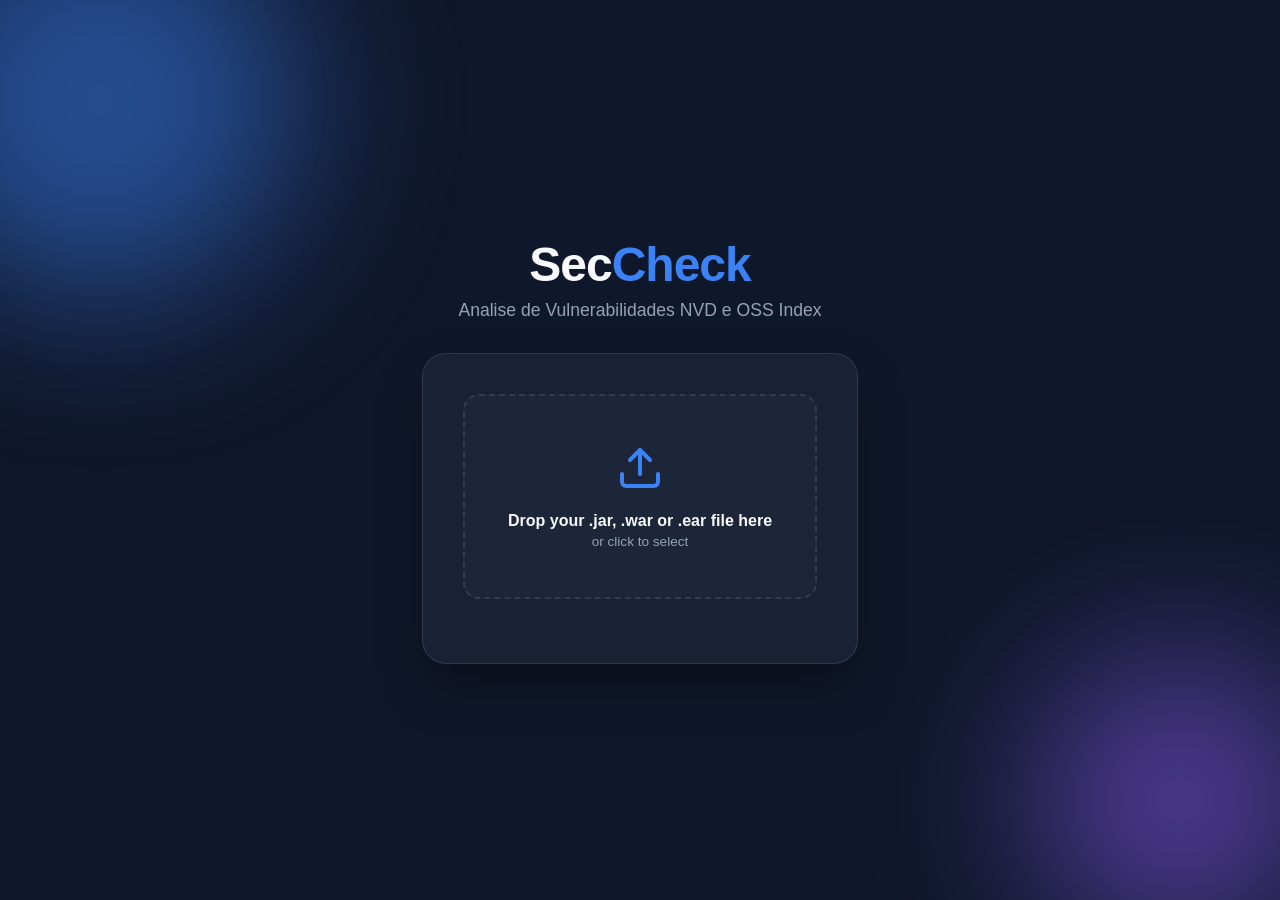
<file: src/main/webapp/index.html>
<!DOCTYPE html>
<html lang="pt-BR">
<head>
    <meta charset="UTF-8">
    <meta name="viewport" content="width=device-width, initial-scale=1.0">
    <title>Scanner de Vulnerabilidades | OWASP Dependency-Check</title>
    <link rel="stylesheet" href="css/style.css">
</head>
<body>
    <div class="background-elements">
        <div class="blob blob-1"></div>
        <div class="blob blob-2"></div>
    </div>

    <main class="container">
        <header class="header">
            <h1>Sec<span class="highlight">Check</span></h1>
            <p>Analise de Vulnerabilidades NVD e OSS Index</p>
        </header>

        <section class="glass-panel">
            <form id="scanForm" enctype="multipart/form-data">

                <div class="form-group upload-area" id="uploadArea">
                    <label for="fileInput" class="upload-label">
                        <div class="upload-icon">
                            <svg xmlns="http://www.w3.org/2000/svg" width="48" height="48" viewBox="0 0 24 24" fill="none" stroke="currentColor" stroke-width="2" stroke-linecap="round" stroke-linejoin="round"><path d="M21 15v4a2 2 0 0 1-2 2H5a2 2 0 0 1-2-2v-4"></path><polyline points="17 8 12 3 7 8"></polyline><line x1="12" y1="3" x2="12" y2="15"></line></svg>
                        </div>
                        <span class="upload-text" data-i18n="upload.title">Arraste seu arquivo .jar, .war ou .ear aqui</span>
                        <span class="upload-hint" data-i18n="upload.hint">ou clique para selecionar</span>
                    </label>
                    <input type="file" id="fileInput" name="file" accept=".jar,.war,.ear" required />
                </div>

                <div id="formError" class="form-error hidden" role="alert"></div>

                <div id="fileInfo" class="file-info hidden">
                    <div class="file-info-text">
                        <span id="fileName">Nenhum arquivo selecionado</span>
                        <span id="fileSize" class="file-size"></span>
                    </div>
                    <button type="button" id="removeFile" class="btn-icon" aria-label="Remover arquivo">
                        <svg xmlns="http://www.w3.org/2000/svg" width="20" height="20" viewBox="0 0 24 24" fill="none" stroke="currentColor" stroke-width="2" stroke-linecap="round" stroke-linejoin="round"><line x1="18" y1="6" x2="6" y2="18"></line><line x1="6" y1="6" x2="18" y2="18"></line></svg>
                    </button>
                </div>

                <button type="submit" id="submitBtn" class="btn-primary hidden">
                    <span data-i18n="submit.start">Iniciar Varredura</span>
                    <svg xmlns="http://www.w3.org/2000/svg" width="20" height="20" viewBox="0 0 24 24" fill="none" stroke="currentColor" stroke-width="2" stroke-linecap="round" stroke-linejoin="round"><line x1="5" y1="12" x2="19" y2="12"></line><polyline points="12 5 19 12 12 19"></polyline></svg>
                </button>
            </form>

            <div id="statusContainer" class="status-container hidden">
                <div class="loader" id="loaderSpinner"></div>
                <div id="progressBarContainer" class="progress-bar-container hidden">
                    <div class="progress-bar-track">
                        <div class="progress-bar-fill" id="progressBarFill"></div>
                    </div>
                    <span class="progress-text" id="progressText">0%</span>
                </div>
                <h3 id="statusTitle" data-i18n="status.sending">Enviando arquivo...</h3>
                <p id="statusMessage" data-i18n="status.sendingDetail">Aguarde, conectando ao servidor.</p>

                <div id="baselineBanner" class="baseline-banner hidden">
                    <svg xmlns="http://www.w3.org/2000/svg" width="16" height="16" viewBox="0 0 24 24" fill="none" stroke="currentColor" stroke-width="2" stroke-linecap="round" stroke-linejoin="round"><circle cx="12" cy="12" r="10"></circle><polyline points="12 6 12 12 16 14"></polyline></svg>
                    <span id="baselineBannerLabel">Comparando com baseline</span>
                    <button type="button" id="clearBaselineBtn" class="btn-icon" aria-label="Limpar baseline">
                        <svg xmlns="http://www.w3.org/2000/svg" width="16" height="16" viewBox="0 0 24 24" fill="none" stroke="currentColor" stroke-width="2" stroke-linecap="round" stroke-linejoin="round"><line x1="18" y1="6" x2="6" y2="18"></line><line x1="6" y1="6" x2="18" y2="18"></line></svg>
                    </button>
                </div>

                <details id="diffPanel" class="diff-panel hidden">
                    <summary>
                        <svg xmlns="http://www.w3.org/2000/svg" width="16" height="16" viewBox="0 0 24 24" fill="none" stroke="currentColor" stroke-width="2" stroke-linecap="round" stroke-linejoin="round"><polyline points="22 12 16 12 14 15 10 15 8 12 2 12"></polyline><path d="M5.45 5.11 2 12v6a2 2 0 0 0 2 2h16a2 2 0 0 0 2-2v-6l-3.45-6.89A2 2 0 0 0 16.76 4H7.24a2 2 0 0 0-1.79 1.11z"></path></svg>
                        <span id="diffSummary">Diff</span>
                    </summary>
                    <div class="diff-counts">
                        <div class="diff-count diff-count-new"><span class="diff-num" id="diffNewCount">0</span><span data-i18n="diff.new">novas</span></div>
                        <div class="diff-count diff-count-fixed"><span class="diff-num" id="diffFixedCount">0</span><span data-i18n="diff.fixed">corrigidas</span></div>
                        <div class="diff-count diff-count-unchanged"><span class="diff-num" id="diffUnchangedCount">0</span><span data-i18n="diff.unchanged">mantidas</span></div>
                    </div>
                    <div class="diff-section" id="diffNewSection">
                        <h4 data-i18n="diff.newHeader">Novas vulnerabilidades</h4>
                        <div class="diff-list" id="diffNewList"></div>
                    </div>
                    <div class="diff-section" id="diffFixedSection">
                        <h4 data-i18n="diff.fixedHeader">Vulnerabilidades corrigidas</h4>
                        <div class="diff-list" id="diffFixedList"></div>
                    </div>
                </details>

                <section id="summaryPanel" class="summary-panel hidden">
                    <div class="summary-head">
                        <svg xmlns="http://www.w3.org/2000/svg" width="18" height="18" viewBox="0 0 24 24" fill="none" stroke="currentColor" stroke-width="2" stroke-linecap="round" stroke-linejoin="round"><path d="M14 2H6a2 2 0 0 0-2 2v16a2 2 0 0 0 2 2h12a2 2 0 0 0 2-2V8z"></path><polyline points="14 2 14 8 20 8"></polyline><line x1="16" y1="13" x2="8" y2="13"></line><line x1="16" y1="17" x2="8" y2="17"></line><line x1="10" y1="9" x2="8" y2="9"></line></svg>
                        <span data-i18n="summary.title">Resumo Executivo</span>
                        <span id="summaryBadge" class="summary-badge"></span>
                    </div>
                    <div id="summaryGenerating" class="summary-generating">
                        <span class="summary-spinner"></span>
                        <span data-i18n="summary.generating">Gerando resumo executivo com IA...</span>
                    </div>
                    <p id="summaryText" class="summary-text hidden"></p>
                    <p id="summaryError" class="summary-error hidden" data-i18n="summary.failed">Nao foi possivel gerar o resumo executivo.</p>
                    <div id="summaryActions" class="summary-actions hidden">
                        <button type="button" id="copySummaryBtn" class="btn-outline btn-small" data-i18n="summary.copy">Copiar texto</button>
                        <button type="button" id="downloadSummaryBtn" class="btn-outline btn-small" data-i18n="summary.download">Salvar .txt</button>
                    </div>
                    <p id="summaryDisclaimer" class="summary-disclaimer hidden" data-i18n="summary.disclaimer">Gerado por IA — valide CVEs criticas manualmente antes de decisoes.</p>
                </section>

                <details id="fixSuggestions" class="fix-suggestions hidden">
                    <summary>
                        <svg xmlns="http://www.w3.org/2000/svg" width="16" height="16" viewBox="0 0 24 24" fill="none" stroke="currentColor" stroke-width="2" stroke-linecap="round" stroke-linejoin="round"><path d="M9 12l2 2 4-4"></path><circle cx="12" cy="12" r="10"></circle></svg>
                        <span id="fixSuggestionsLabel">Sugestoes de correcao</span>
                    </summary>
                    <p class="fix-hint" data-i18n-html="fix.hint">Cole no <code>&lt;dependencies&gt;</code> do <code>pom.xml</code> vulneravel. O Maven aplica "nearest wins" e sobrescreve a transitiva problematica.</p>
                    <div class="fix-actions">
                        <button type="button" id="copyAllFixesBtn" class="btn-outline btn-small" data-i18n="fix.copyAll">Copiar tudo</button>
                    </div>
                    <pre><code id="fixSnippetAll"></code></pre>
                    <div id="fixSuggestionsList" class="fix-list"></div>
                </details>

                <div id="actionArea" class="action-area hidden">
                    <a id="downloadBtn" href="#" class="btn-success" download="dependency-check-report.html">
                        <svg xmlns="http://www.w3.org/2000/svg" width="20" height="20" viewBox="0 0 24 24" fill="none" stroke="currentColor" stroke-width="2" stroke-linecap="round" stroke-linejoin="round"><path d="M21 15v4a2 2 0 0 1-2 2H5a2 2 0 0 1-2-2v-4"></path><polyline points="7 10 12 15 17 10"></polyline><line x1="12" y1="15" x2="12" y2="3"></line></svg>
                        <span data-i18n="submit.download">Baixar Relatorio HTML</span>
                    </a>
                    <a id="sbomBtn" href="#" class="btn-outline hidden" download="sbom-cyclonedx.json">
                        <svg xmlns="http://www.w3.org/2000/svg" width="18" height="18" viewBox="0 0 24 24" fill="none" stroke="currentColor" stroke-width="2" stroke-linecap="round" stroke-linejoin="round"><path d="M14 2H6a2 2 0 0 0-2 2v16a2 2 0 0 0 2 2h12a2 2 0 0 0 2-2V8z"></path><polyline points="14 2 14 8 20 8"></polyline></svg>
                        <span data-i18n="submit.downloadSbom">Baixar SBOM (CycloneDX)</span>
                    </a>
                    <button id="compareBtn" class="btn-outline" data-i18n="submit.compare">Comparar com nova versao</button>
                    <button id="resetBtn" class="btn-outline" data-i18n="submit.reset">Fazer nova varredura</button>
                </div>
                <button id="cancelBtn" class="btn-outline cancel-btn hidden" data-i18n="submit.cancel">Cancelar varredura</button>
            </div>
        </section>
    </main>

    <script src="js/i18n.js"></script>
    <script src="js/app.js"></script>
</body>
</html>
</file>
<file: src/main/webapp/css/style.css>
:root {
    --bg-color: #0f172a;
    --text-primary: #f8fafc;
    --text-secondary: #94a3b8;
    --accent: #3b82f6;
    --accent-hover: #2563eb;
    --glass-bg: rgba(30, 41, 59, 0.7);
    --glass-border: rgba(255, 255, 255, 0.1);
    --danger: #ef4444;
    --danger-bg: rgba(239, 68, 68, 0.1);
    --success: #10b981;
    --success-hover: #059669;

    /* Stack de fontes do sistema: zero dependencias externas, funciona offline */
    /* em ambientes corporativos isolados. Cobre Linux/Mac/Windows e fallback generico. */
    --font-sans: -apple-system, BlinkMacSystemFont, "Segoe UI", Roboto, "Helvetica Neue",
                 "Inter", "Noto Sans", Arial, sans-serif;
    --font-display: "Outfit", -apple-system, BlinkMacSystemFont, "Segoe UI", Roboto, sans-serif;
}

* {
    margin: 0;
    padding: 0;
    box-sizing: border-box;
}

body {
    font-family: var(--font-sans);
    background-color: var(--bg-color);
    color: var(--text-primary);
    min-height: 100vh;
    display: flex;
    justify-content: center;
    align-items: center;
    overflow: hidden;
    position: relative;
}

/* Background animated elements */
.background-elements {
    position: absolute;
    width: 100%;
    height: 100%;
    z-index: -1;
    overflow: hidden;
}

.blob {
    position: absolute;
    border-radius: 50%;
    filter: blur(80px);
    opacity: 0.5;
    animation: float 10s infinite ease-in-out alternate;
    /* Mood transition: as cores das blobs mudam conforme a severidade do scan */
    transition: background 1.2s ease, opacity 1.2s ease;
}

.blob-1 {
    width: 400px;
    height: 400px;
    background: #3b82f6;
    top: -100px;
    left: -100px;
}

.blob-2 {
    width: 300px;
    height: 300px;
    background: #8b5cf6;
    bottom: -50px;
    right: -50px;
    animation-delay: -5s;
}

@keyframes float {
    0% { transform: translate(0, 0) scale(1); }
    100% { transform: translate(50px, 50px) scale(1.1); }
}

@keyframes pulse-glow {
    0%, 100% { opacity: 0.5; }
    50% { opacity: 0.85; }
}

/* === Mood blobs: refletem visualmente a pior severidade do scan === */
/* As classes sao aplicadas em <body> pelo app.js quando o scan termina. */

/* NONE (limpo): verde, ritmo calmo */
body.severity-none .blob-1 { background: #10b981; }
body.severity-none .blob-2 { background: #34d399; }
body.severity-none .blob { animation-duration: 14s; }

/* LOW: âmbar claro, ritmo default */
body.severity-low .blob-1 { background: #fbbf24; }
body.severity-low .blob-2 { background: #fcd34d; }

/* MEDIUM: âmbar escuro, ritmo default */
body.severity-medium .blob-1 { background: #f59e0b; }
body.severity-medium .blob-2 { background: #f97316; }

/* HIGH: laranja escuro, mais rápido + brilho pulsante */
body.severity-high .blob-1 { background: #ea580c; }
body.severity-high .blob-2 { background: #dc2626; }
body.severity-high .blob {
    animation: float 7s infinite ease-in-out alternate, pulse-glow 3.5s infinite ease-in-out;
}

/* CRITICAL: vermelho frenético, pulse rápido */
body.severity-critical .blob-1 { background: #dc2626; }
body.severity-critical .blob-2 { background: #ef4444; }
body.severity-critical .blob {
    opacity: 0.65;
    animation: float 4s infinite ease-in-out alternate, pulse-glow 1.4s infinite ease-in-out;
}

/* Main Container */
.container {
    width: 100%;
    max-width: 500px;
    padding: 2rem;
    z-index: 10;
}

.header {
    text-align: center;
    margin-bottom: 2rem;
}

.header h1 {
    font-family: var(--font-display);
    font-size: 3rem;
    font-weight: 800;
    letter-spacing: -1px;
    margin-bottom: 0.5rem;
}

.header .highlight {
    color: var(--accent);
}

.header p {
    color: var(--text-secondary);
    font-size: 1.1rem;
}

/* Glassmorphism Panel */
.glass-panel {
    background: var(--glass-bg);
    backdrop-filter: blur(16px);
    -webkit-backdrop-filter: blur(16px);
    border: 1px solid var(--glass-border);
    border-radius: 24px;
    padding: 2.5rem;
    box-shadow: 0 25px 50px -12px rgba(0, 0, 0, 0.5);
    position: relative;
    overflow: hidden;
}

.form-group {
    margin-bottom: 1.5rem;
}

/* Upload Area */
.upload-area {
    position: relative;
}

input[type="file"] {
    display: none;
}

.upload-label {
    display: flex;
    flex-direction: column;
    align-items: center;
    justify-content: center;
    padding: 3rem 1rem;
    border: 2px dashed var(--glass-border);
    border-radius: 16px;
    background: rgba(255, 255, 255, 0.02);
    cursor: pointer;
    transition: all 0.3s ease;
}

.upload-label:hover, .upload-label.dragover {
    border-color: var(--accent);
    background: rgba(59, 130, 246, 0.05);
}

.upload-icon {
    color: var(--accent);
    margin-bottom: 1rem;
    transition: transform 0.3s ease;
}

.upload-label:hover .upload-icon {
    transform: translateY(-5px);
}

.upload-text {
    font-weight: 600;
    margin-bottom: 0.25rem;
    text-align: center;
}

.upload-hint {
    font-size: 0.85rem;
    color: var(--text-secondary);
}

/* Mensagem inline de erro (substitui alert) */
.form-error {
    background: var(--danger-bg);
    border: 1px solid rgba(239, 68, 68, 0.3);
    color: var(--danger);
    padding: 0.75rem 1rem;
    border-radius: 12px;
    font-size: 0.9rem;
    margin-bottom: 1rem;
}

.form-error.hidden {
    display: none;
}

/* File Info */
.file-info {
    display: flex;
    align-items: center;
    justify-content: space-between;
    background: rgba(59, 130, 246, 0.1);
    border: 1px solid rgba(59, 130, 246, 0.2);
    padding: 1rem;
    border-radius: 12px;
    margin-bottom: 1.5rem;
}

.file-info.hidden {
    display: none;
}

.file-info-text {
    display: flex;
    flex-direction: column;
    gap: 0.15rem;
    max-width: 85%;
    overflow: hidden;
}

#fileName {
    font-weight: 600;
    font-size: 0.95rem;
    white-space: nowrap;
    overflow: hidden;
    text-overflow: ellipsis;
}

.file-size {
    font-size: 0.78rem;
    color: var(--text-secondary);
    font-variant-numeric: tabular-nums;
}

.btn-icon {
    background: transparent;
    border: none;
    color: var(--text-secondary);
    cursor: pointer;
    transition: color 0.3s;
    display: flex;
    align-items: center;
    justify-content: center;
}

.btn-icon:hover {
    color: var(--danger);
}

/* Buttons */
.btn-primary, .btn-success, .btn-outline {
    width: 100%;
    padding: 1rem;
    border-radius: 12px;
    font-family: var(--font-sans);
    font-weight: 600;
    font-size: 1rem;
    cursor: pointer;
    display: flex;
    align-items: center;
    justify-content: center;
    gap: 0.5rem;
    transition: all 0.3s ease;
    text-decoration: none;
}

.btn-primary {
    border: none;
    background: var(--accent);
    color: white;
}

.btn-primary:hover {
    background: var(--accent-hover);
    transform: translateY(-2px);
    box-shadow: 0 10px 20px -10px var(--accent);
}

.btn-success {
    border: none;
    background: var(--success);
    color: white;
}

.btn-success:hover {
    background: var(--success-hover);
    transform: translateY(-2px);
    box-shadow: 0 10px 20px -10px var(--success);
}

.btn-outline {
    background: transparent;
    border: 1px solid var(--glass-border);
    color: var(--text-primary);
    margin-top: 1rem;
}

.btn-outline:hover {
    background: rgba(255, 255, 255, 0.05);
    border-color: var(--text-secondary);
}

.btn-outline:disabled {
    opacity: 0.5;
    cursor: not-allowed;
}

.cancel-btn {
    color: var(--danger);
    border-color: rgba(239, 68, 68, 0.3);
}

.cancel-btn:hover {
    background: var(--danger-bg);
    border-color: var(--danger);
}

.btn-downloaded {
    width: 100%;
    padding: 1rem;
    border-radius: 12px;
    font-family: var(--font-sans);
    font-weight: 600;
    font-size: 1rem;
    display: flex;
    align-items: center;
    justify-content: center;
    gap: 0.5rem;
    text-decoration: none;
    background: rgba(16, 185, 129, 0.12);
    border: 1px solid rgba(16, 185, 129, 0.25);
    color: var(--success);
    cursor: default;
}

/* Status UI */
.status-container {
    text-align: center;
    padding: 2rem 0;
}

.status-container.hidden {
    display: none;
}

.loader {
    width: 48px;
    height: 48px;
    border: 4px solid var(--glass-border);
    border-bottom-color: var(--accent);
    border-radius: 50%;
    display: inline-block;
    box-sizing: border-box;
    animation: rotation 1s linear infinite;
    margin-bottom: 1.5rem;
}

@keyframes rotation {
    0% { transform: rotate(0deg); }
    100% { transform: rotate(360deg); }
}

#statusTitle {
    font-size: 1.25rem;
    margin-bottom: 0.5rem;
}

#statusMessage {
    color: var(--text-secondary);
    font-size: 0.95rem;
    margin-bottom: 2rem;
}

.action-area {
    margin-top: 1rem;
}

/* === Baseline banner (mostra quando ha um scan marcado como baseline pra diff) === */
.baseline-banner {
    display: flex;
    align-items: center;
    gap: 0.5rem;
    background: rgba(139, 92, 246, 0.08);
    border: 1px solid rgba(139, 92, 246, 0.25);
    color: #c4b5fd;
    padding: 0.5rem 0.85rem;
    border-radius: 10px;
    font-size: 0.82rem;
    margin: 0.75rem 0;
}
.baseline-banner.hidden { display: none; }
.baseline-banner #baselineBannerLabel {
    flex: 1;
    text-align: left;
    overflow: hidden;
    text-overflow: ellipsis;
    white-space: nowrap;
}

/* === Diff Panel (Diff Scan) === */
.diff-panel {
    text-align: left;
    background: rgba(139, 92, 246, 0.06);
    border: 1px solid rgba(139, 92, 246, 0.22);
    border-radius: 14px;
    padding: 1rem 1.25rem;
    margin: 0 0 1rem 0;
}
.diff-panel.hidden { display: none; }
.diff-panel > summary {
    display: flex;
    align-items: center;
    gap: 0.5rem;
    cursor: pointer;
    font-weight: 600;
    list-style: none;
    color: #c4b5fd;
}
.diff-panel > summary::-webkit-details-marker { display: none; }
.diff-panel > summary::after {
    content: '▾';
    margin-left: auto;
    transition: transform 0.2s ease;
    opacity: 0.7;
}
.diff-panel[open] > summary::after { transform: rotate(180deg); }

.diff-counts {
    display: grid;
    grid-template-columns: repeat(3, 1fr);
    gap: 0.5rem;
    margin: 0.85rem 0 0.75rem;
}
.diff-count {
    background: rgba(255, 255, 255, 0.03);
    border: 1px solid var(--glass-border);
    border-radius: 10px;
    padding: 0.5rem 0.3rem;
    display: flex;
    flex-direction: column;
    align-items: center;
    gap: 0.15rem;
    font-size: 0.75rem;
    color: var(--text-secondary);
}
.diff-num {
    font-size: 1.4rem;
    font-weight: 700;
    font-variant-numeric: tabular-nums;
}
.diff-count-new      .diff-num { color: var(--danger); }
.diff-count-fixed    .diff-num { color: var(--success); }
.diff-count-unchanged .diff-num { color: var(--text-secondary); }

.diff-section { margin-top: 0.75rem; }
.diff-section h4 {
    font-size: 0.8rem;
    text-transform: uppercase;
    letter-spacing: 0.05em;
    color: var(--text-secondary);
    margin-bottom: 0.4rem;
}
.diff-list {
    display: flex;
    flex-direction: column;
    gap: 0.3rem;
    max-height: 240px;
    overflow-y: auto;
}
.diff-row {
    display: grid;
    grid-template-columns: 1fr auto auto;
    gap: 0.5rem;
    align-items: center;
    background: rgba(255, 255, 255, 0.03);
    border: 1px solid var(--glass-border);
    border-radius: 6px;
    padding: 0.4rem 0.6rem;
    font-size: 0.78rem;
}
.diff-row-coord {
    font-family: ui-monospace, monospace;
    overflow: hidden;
    text-overflow: ellipsis;
    white-space: nowrap;
}
.diff-row-cve {
    font-family: ui-monospace, monospace;
    color: var(--text-secondary);
}

/* === Executive Summary panel === */
.summary-panel {
    text-align: left;
    background: rgba(16, 185, 129, 0.06);
    border: 1px solid rgba(16, 185, 129, 0.22);
    border-radius: 14px;
    padding: 1rem 1.25rem;
    margin: 0 0 1rem 0;
}

.summary-panel.hidden { display: none; }

.summary-head {
    display: flex;
    align-items: center;
    gap: 0.5rem;
    font-weight: 600;
    color: var(--success);
    margin-bottom: 0.6rem;
}

.summary-badge {
    margin-left: auto;
    font-size: 0.68rem;
    font-weight: 600;
    color: var(--text-secondary);
    font-family: ui-monospace, monospace;
    background: rgba(255, 255, 255, 0.05);
    padding: 0.1rem 0.45rem;
    border-radius: 99px;
}

.summary-generating {
    display: flex;
    align-items: center;
    gap: 0.6rem;
    color: var(--text-secondary);
    font-size: 0.9rem;
    padding: 0.3rem 0;
}

.summary-generating.hidden { display: none; }

.summary-spinner {
    width: 16px;
    height: 16px;
    border: 2px solid var(--glass-border);
    border-bottom-color: var(--success);
    border-radius: 50%;
    display: inline-block;
    animation: rotation 1s linear infinite;
    flex-shrink: 0;
}

.summary-text {
    color: var(--text-primary);
    font-size: 0.9rem;
    line-height: 1.55;
    white-space: pre-wrap;
    margin: 0.25rem 0 0.75rem;
}

.summary-text.hidden { display: none; }

.summary-error {
    color: var(--text-secondary);
    font-size: 0.88rem;
    font-style: italic;
    margin: 0.25rem 0;
}

.summary-error.hidden { display: none; }

.summary-actions {
    display: flex;
    gap: 0.5rem;
    margin-bottom: 0.5rem;
}

.summary-actions.hidden { display: none; }

.summary-disclaimer {
    font-size: 0.74rem;
    color: var(--text-secondary);
    opacity: 0.8;
    border-top: 1px solid var(--glass-border);
    padding-top: 0.5rem;
    margin: 0;
}

.summary-disclaimer.hidden { display: none; }

/* === Fix Suggestions panel === */
.fix-suggestions {
    text-align: left;
    background: rgba(59, 130, 246, 0.06);
    border: 1px solid rgba(59, 130, 246, 0.2);
    border-radius: 14px;
    padding: 1rem 1.25rem;
    margin: 0 0 1.5rem 0;
}

.fix-suggestions.hidden {
    display: none;
}

.fix-suggestions > summary {
    display: flex;
    align-items: center;
    gap: 0.5rem;
    cursor: pointer;
    font-weight: 600;
    list-style: none;
    color: var(--accent);
}

.fix-suggestions > summary::-webkit-details-marker {
    display: none;
}

.fix-suggestions > summary::after {
    content: '▾';
    margin-left: auto;
    transition: transform 0.2s ease;
    opacity: 0.7;
}

.fix-suggestions[open] > summary::after {
    transform: rotate(180deg);
}

.fix-hint {
    color: var(--text-secondary);
    font-size: 0.85rem;
    margin: 0.75rem 0 0.5rem;
}

.fix-hint code {
    background: rgba(255, 255, 255, 0.06);
    padding: 0.05rem 0.3rem;
    border-radius: 4px;
    font-size: 0.85em;
}

.fix-actions {
    display: flex;
    justify-content: flex-end;
    margin-bottom: 0.5rem;
}

.btn-small {
    width: auto;
    padding: 0.4rem 0.9rem;
    font-size: 0.85rem;
    margin-top: 0;
}

.fix-suggestions pre {
    background: rgba(0, 0, 0, 0.35);
    border: 1px solid var(--glass-border);
    border-radius: 8px;
    padding: 0.85rem;
    overflow-x: auto;
    max-height: 280px;
    overflow-y: auto;
    margin: 0;
}

.fix-suggestions pre code {
    font-family: ui-monospace, "SF Mono", Menlo, Monaco, "Cascadia Mono", Consolas, monospace;
    font-size: 0.78rem;
    line-height: 1.45;
    color: #e2e8f0;
    white-space: pre;
}

.fix-list {
    display: flex;
    flex-direction: column;
    gap: 0.5rem;
    margin-top: 0.75rem;
}

.fix-card {
    background: rgba(255, 255, 255, 0.03);
    border: 1px solid var(--glass-border);
    border-radius: 8px;
    padding: 0.6rem 0.85rem;
}

.fix-card-head {
    display: flex;
    align-items: center;
    justify-content: space-between;
    gap: 0.5rem;
}

.fix-coord {
    font-family: ui-monospace, monospace;
    font-size: 0.82rem;
    color: var(--text-primary);
    overflow: hidden;
    text-overflow: ellipsis;
    white-space: nowrap;
}

.fix-meta {
    display: flex;
    justify-content: space-between;
    margin-top: 0.25rem;
    gap: 0.5rem;
    font-size: 0.78rem;
    color: var(--text-secondary);
}

.fix-version-change {
    font-family: ui-monospace, monospace;
}

.fix-cves {
    text-align: right;
    overflow: hidden;
    text-overflow: ellipsis;
    white-space: nowrap;
}

/* Severity badges (na lista de fixes) */
.fix-badge {
    font-size: 0.7rem;
    font-weight: 700;
    text-transform: uppercase;
    letter-spacing: 0.04em;
    padding: 0.15rem 0.5rem;
    border-radius: 99px;
    white-space: nowrap;
}

/* CISA KEV (exploit ativo) — vermelho mais saturado que o critical pra destacar */
.kev-badge {
    display: inline-flex;
    align-items: center;
    gap: 0.2rem;
    font-size: 0.7rem;
    font-weight: 700;
    letter-spacing: 0.03em;
    padding: 0.15rem 0.45rem;
    border-radius: 99px;
    white-space: nowrap;
    background: rgba(220, 38, 38, 0.25);
    color: #fca5a5;
    border: 1px solid rgba(220, 38, 38, 0.5);
}
/* Variante inline (junto da mensagem de status) — sem uppercase, parece texto natural */
.kev-inline {
    margin-left: 0.4rem;
    color: #fca5a5;
    font-weight: 600;
    font-size: 0.88rem;
}

.severity-badge-low      { background: rgba(251, 191, 36, 0.15); color: #fbbf24; }
.severity-badge-medium   { background: rgba(245, 158, 11, 0.15); color: #f59e0b; }
.severity-badge-high     { background: rgba(234, 88, 12, 0.18);  color: #fb923c; }
.severity-badge-critical { background: rgba(220, 38, 38, 0.2);   color: #f87171; }
.severity-badge-none     { background: rgba(16, 185, 129, 0.15); color: #34d399; }

/* Progress Bar */
.progress-bar-container {
    width: 100%;
    margin-bottom: 1.5rem;
    display: flex;
    align-items: center;
    gap: 0.75rem;
}

.progress-bar-container.hidden {
    display: none;
}

.progress-bar-track {
    flex: 1;
    height: 8px;
    background: rgba(255, 255, 255, 0.08);
    border-radius: 99px;
    overflow: hidden;
    position: relative;
}

.progress-bar-fill {
    height: 100%;
    width: 0%;
    border-radius: 99px;
    background: linear-gradient(90deg, var(--accent), #8b5cf6, var(--accent));
    background-size: 200% 100%;
    transition: width 0.6s cubic-bezier(0.22, 1, 0.36, 1);
    position: relative;
    animation: shimmer 2s ease-in-out infinite;
}

@keyframes shimmer {
    0% { background-position: 200% 0; }
    100% { background-position: -200% 0; }
}

.progress-text {
    font-size: 0.85rem;
    font-weight: 600;
    color: var(--accent);
    min-width: 3ch;
    text-align: right;
    font-variant-numeric: tabular-nums;
}

/* Utils */
.hidden {
    display: none !important;
}

/* === Icones de status (sucesso/erro/cancelado) ===
   Migrados de style="..." inline para classes, permitindo CSP sem
   'unsafe-inline'. Injetados antes do #statusTitle pelo app.js. */
.status-icon {
    margin-bottom: 1.5rem;
}
.status-icon-success   { color: var(--success); }
.status-icon-error     { color: var(--danger); }
.status-icon-cancelled { color: var(--text-secondary); }

/* === Paginas de erro (404/500/503) ===
   Substituem os style="..." inline dos arquivos error/*.html. */
.error-panel { text-align: center; }
.error-text {
    color: var(--text-secondary);
    margin-bottom: 1.5rem;
}
.error-link {
    display: inline-flex;
    max-width: 240px;
}
</file>
